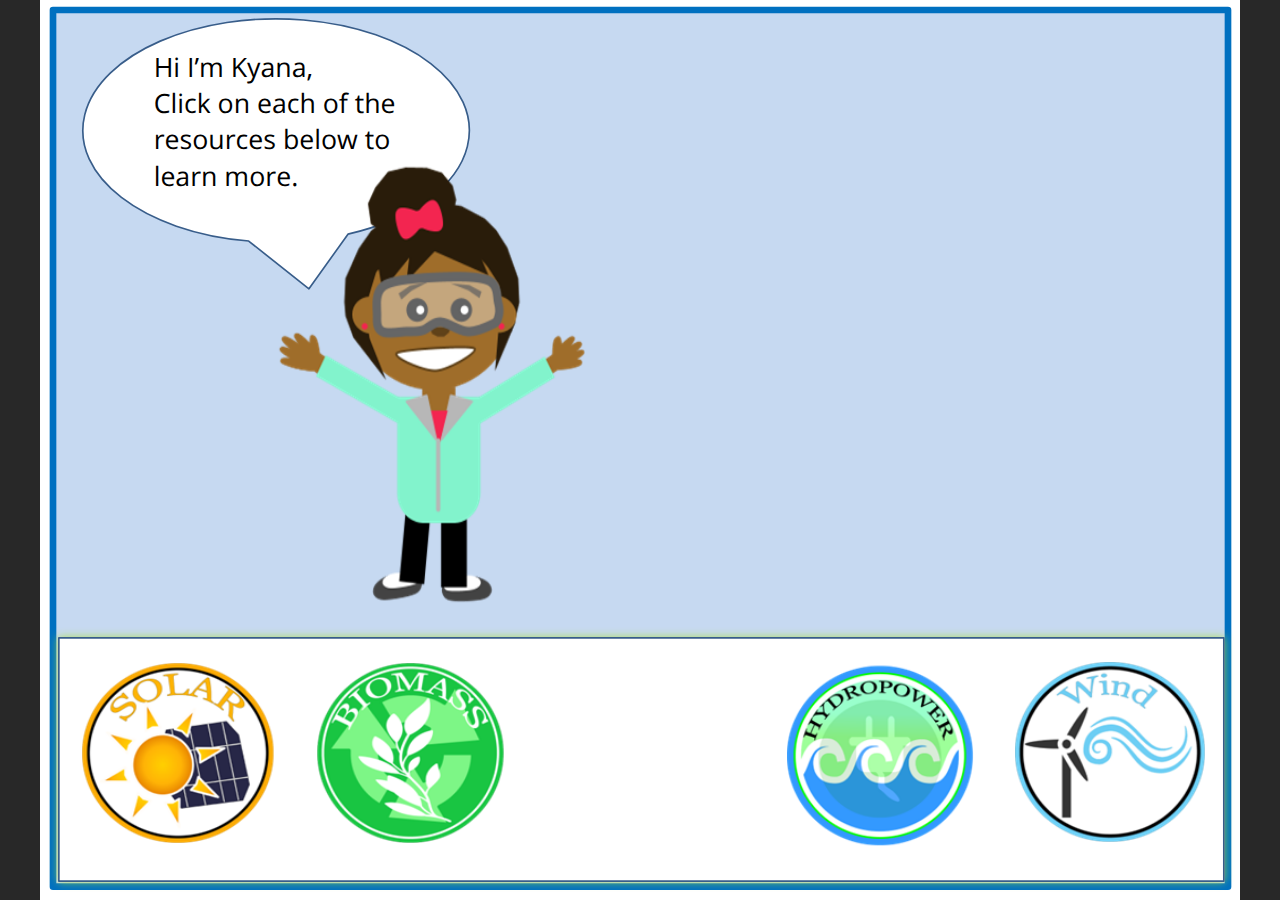
<file: index.html>
<!DOCTYPE html>
<html lang="en-US">
<head>
  <meta charset="utf-8">
  <!-- Created using Storyline 360 - http://www.articulate.com  -->
  <!-- version: 3.52.25247.0 -->
  <title>Renewable Energy</title>
  <meta http-equiv="x-ua-compatible" content="IE=edge" />
  <meta name="viewport" content="width=device-width, initial-scale=1.0, user-scalable=no, shrink-to-fit=no, minimal-ui" />
  <meta name="apple-mobile-web-app-capable" content="yes" />
  <style>
    html, body { height: 100%; padding: 0; margin: 0 }
    #app { height: 100%; width: 100%; }
  </style>
  
  <script>window.THREE = { };</script>
</head>
<body style="background: #282828" class="cs-HTML theme-unified">
  <!-- 360 -->
  <script>!function(e){function n(e,i){return e.test(i)}function i(e){var i=e||navigator.userAgent,o=i.split("[FBAN");if(void 0!==o[1]&&(i=o[0]),this.apple={phone:n(t,i),ipod:n(d,i),tablet:!n(t,i)&&n(s,i),device:n(t,i)||n(d,i)||n(s,i)},this.amazon={phone:n(h,i),tablet:!n(h,i)&&n(a,i),device:n(h,i)||n(a,i)},this.android={phone:n(h,i)||n(b,i),tablet:!n(h,i)&&!n(b,i)&&(n(a,i)||n(r,i)),device:n(h,i)||n(a,i)||n(b,i)||n(r,i)},this.windows={phone:n(l,i),tablet:n(p,i),device:n(l,i)||n(p,i)},this.other={blackberry:n(f,i),blackberry10:n(u,i),opera:n(c,i),firefox:n(A,i),chrome:n(w,i),device:n(f,i)||n(u,i)||n(c,i)||n(A,i)||n(w,i)},this.seven_inch=n(v,i),this.any=this.apple.device||this.android.device||this.windows.device||this.other.device||this.seven_inch,this.phone=this.apple.phone||this.android.phone||this.windows.phone,this.tablet=this.apple.tablet||this.android.tablet||this.windows.tablet,"undefined"==typeof window)return this}function o(){var e=new i;return e.Class=i,e}var t=/iPhone/i,d=/iPod/i,s=/iPad/i,b=/(?=.*\bAndroid\b)(?=.*\bMobile\b)/i,r=/Android/i,h=/(?=.*\bAndroid\b)(?=.*\bSD4930UR\b)/i,a=/(?=.*\bAndroid\b)(?=.*\b(?:KFOT|KFTT|KFJWI|KFJWA|KFSOWI|KFTHWI|KFTHWA|KFAPWI|KFAPWA|KFARWI|KFASWI|KFSAWI|KFSAWA)\b)/i,l=/IEMobile/i,p=/(?=.*\bWindows\b)(?=.*\bARM\b)/i,f=/BlackBerry/i,u=/BB10/i,c=/Opera Mini/i,w=/(CriOS|Chrome)(?=.*\bMobile\b)/i,A=/(?=.*\bFirefox\b)(?=.*\bMobile\b)/i,v=new RegExp("(?:Nexus 7|BNTV250|Kindle Fire|Silk|GT-P1000)","i");"undefined"!=typeof module&&module.exports&&"undefined"==typeof window?module.exports=i:"undefined"!=typeof module&&module.exports&&"undefined"!=typeof window?module.exports=o():"function"==typeof define&&define.amd?define("isMobile",[],e.isMobile=o()):e.isMobile=o()}(this);
    window.isMobile.apple.tablet = window.isMobile.apple.tablet ||
      (navigator.platform === 'MacIntel' && navigator.maxTouchPoints > 1);
    window.isMobile.apple.device = window.isMobile.apple.device || window.isMobile.apple.tablet;
    window.isMobile.tablet = window.isMobile.tablet || window.isMobile.apple.tablet;
    window.isMobile.any = window.isMobile.any || window.isMobile.apple.tablet;
  </script>

  <div id="focus-sink" tabIndex="-1"></div>

  <div id="preso"></div>
  <script>
    window.DS = {};
    window.globals = {
      DATA_PATH_BASE: '',
      HAS_FRAME: true,
      HAS_SLIDE: true,

      lmsPresent: false,
      tinCanPresent: false,
      cmi5Present: false,
      aoSupport: false,
      scale: 'noscale',
      captureRc: false,
      browserSize: 'optimal',
      bgColor: '#282828',
      features: 'ModernPlayerRefresh,MultipleQuizTracking',
      themeName: 'unified',
      preloaderColor: '#FFFFFF',
      suppressAnalytics: false,
      productChannel: 'stable',
      publishSource: 'storyline',
      aid: 'aid|16f72e2c-a016-4e3c-b5fc-8a3a98b4769d',
      cid: '31fec2bd-aa1b-47d8-9b2a-a9ee989c3e4e',
      playerVersion: '3.52.25247.0',
      maxIosVideoElements: 5,

      
      parseParams: function(qs) {
        if (window.globals.parsedParams != null) {
          return window.globals.parsedParams;
        }
        qs = (qs || window.location.search.substr(1)).split('+').join(' ');
        var params = {},
            tokens,
            re = /[?&]?([^=]+)=([^&]*)/g;

        while (tokens = re.exec(qs)) {
          params[decodeURIComponent(tokens[1]).trim()] =
            decodeURIComponent(tokens[2]).trim();
        }
        window.globals.parsedParams = params;
        return params;
      }

    };

    (function() {

      var classTypes = [ 'desktop', 'mobile', 'phone', 'tablet' ];

      var addDeviceClasses = function(prefix, testObj) {
        var curr, i;
        for (i = 0; i < classTypes.length; i++) {
          curr = classTypes[i];
          if (testObj[curr]) {
            document.body.classList.add(prefix + curr);
          }
        }
      };

      var params = window.globals.parseParams(),
          isDevicePreview = params.devicepreview === '1',
          isPhoneOverride = params.deviceType === 'phone' || (isDevicePreview && params.phone == '1'),
          isTabletOverride = (params.deviceType === 'tablet' || isDevicePreview) && !isPhoneOverride,
          isMobileOverride = isPhoneOverride || isTabletOverride;

      var deviceView = {
        desktop: !window.isMobile.any && !isMobileOverride,
        mobile: window.isMobile.any || isMobileOverride,
        phone: isPhoneOverride || (window.isMobile.phone && !isTabletOverride),
        tablet: isTabletOverride || window.isMobile.tablet
      };

      window.globals.deviceView = deviceView;
      window.isMobile.desktop = !window.isMobile.any;
      window.isMobile.mobile = window.isMobile.any;

      addDeviceClasses('view-', deviceView);

    })();
  </script>
  
  <script src='story_content/user.js' type=text/javascript></script>
  <div class="slide-loader"></div>

  <script type="text/javascript">
    var doc = document, loader = doc.body.querySelector('.slide-loader'); [ 1, 2, 3 ].forEach(function(n) { var d = doc.createElement('div'); d.style.backgroundColor = window.globals.preloaderColor; d.classList.add('mobile-loader-dot'); d.classList.add('dot' + n); loader.appendChild(d); });
  </script>

  <div class="mobile-load-title-overlay" style="display: none">
    <div class="mobile-load-title">Renewable Energy</div>
  </div>

  <div class="mobile-chrome-warning"></div>

  <script>
    
    if (window.autoSpider && window.vInterfaceObject) {
      document.querySelector('.mobile-load-title-overlay').style.display = 'none';
    }
  </script>

  

  <link rel="stylesheet" href="html5/data/css/output.min.css" data-noprefix />
</body>
<script src="html5/lib/scripts/bootstrapper.min.js"></script>
</html>
</file>
